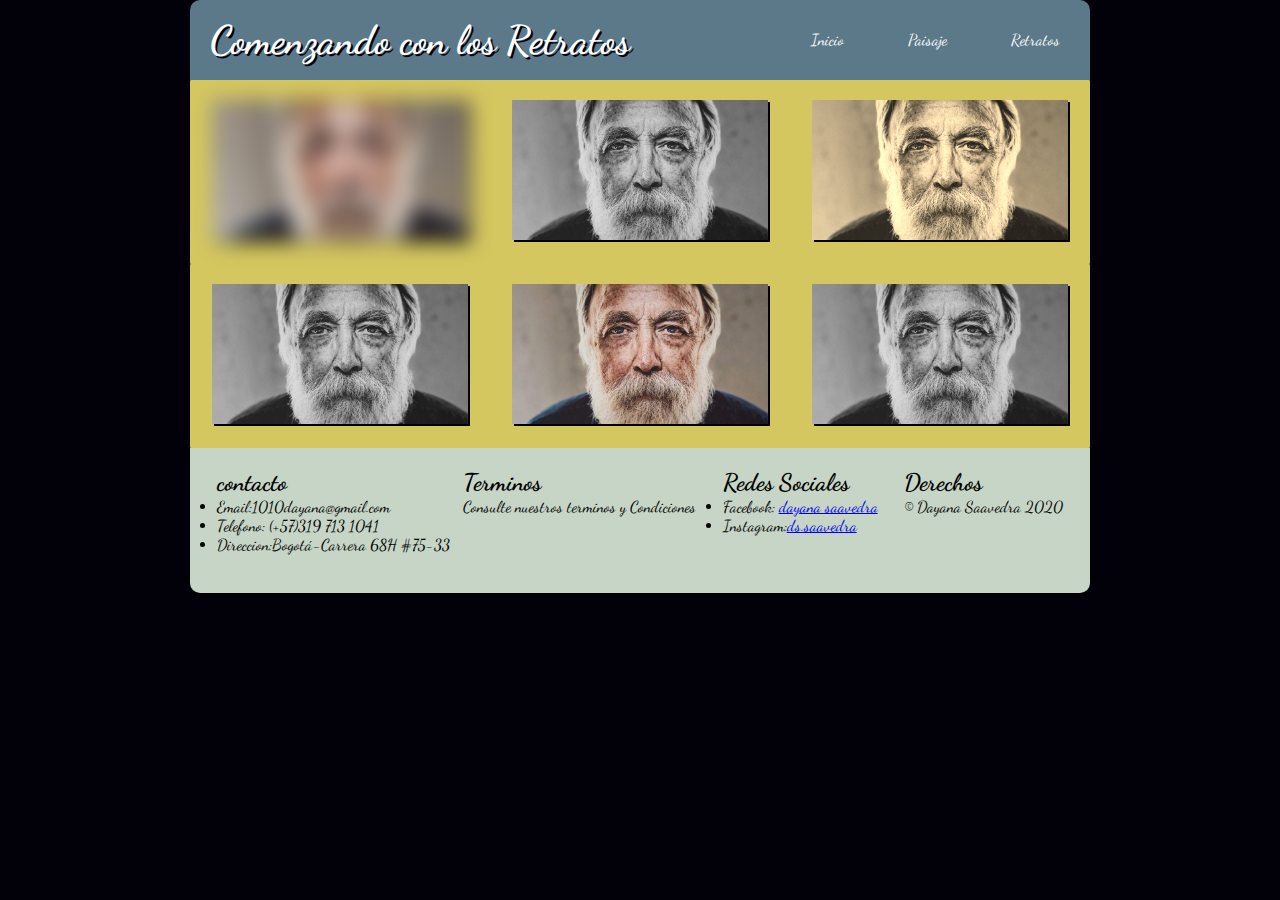
<file: retratos.html>
<!DOCTYPE html>
<html lang="en" dir="ltr">
  <head>
    <meta charset="utf-8">
    <meta name="author" content="Dayana Saavedra">
    <meta name="viewport" content="width=device-width, initial-scale=1.0">
    <title>Comenzando con la Fotografía</title>
    <link rel="stylesheet" href="retratos/estilos.css">
    <link href="https://fonts.googleapis.com/css?family=Dancing+Script&display=swap" rel="stylesheet">
  </head>
  <body>
    <section id="contenedor">
      <div class="contenido">
        <header>
        <div class="titulo">
          <h1>Comenzando con los Retratos</h1>
        </div>
        <nav>
          <a target="_blank"href="index.html">Inicio</a>
          <a href="paisajes.html">Paisaje</a>
          <a target="_blank"href="retratos.html">Retratos</a>
        </nav>
      </header>
      <div class="contenedor1">
        <div id="imagen1">
          <img src="imagenes1/retrato.jpg" >
        </div>
        <div id="imagen2">
          <img src="imagenes1/retrato.jpg">
        </div>
        <div id="imagen3">
          <img src="imagenes1/retrato.jpg" >
        </div>
      </div>
    <div class="contenedor2">
      <div id="imagen4">
        <img src="imagenes1/retrato.jpg">
      </div>
      <div id="imagen5">
        <img src="imagenes1/retrato.jpg" >
      </div>
      <div id="imagen6">
        <img src="imagenes1/retrato.jpg">
      </div>
    </div>
<footer>
        <article id="columna1">
          <h2>contacto</h2>
     <ul>
       <li>Email:1010dayana@gmail.com</li>
       <li>Telefono: (+57)319 713 1041</li>
       <li>Direccion:Bogotá-Carrera 68H #75-33</li>
     </ul>
     <br>
        </article>
        <article id="columna2">
          <h2>Terminos</h2>
  <p>Consulte nuestros terminos y Condiciones</p>
        </article>
        <br>
        <article id="columna3">
          <h2>Redes Sociales</h2>
      <ul>
        <li>Facebook: <a href=https://www.facebook.com/dayana.saavedra1>dayana saavedra</a></li>
        <li>Instagram:<a href=https://www.instagram.com/ds.saavedra/?hl=es-la>ds.saavedra</a></li>
            </ul>
        </article>
        <br>
        <article id="columna4">
          <h2>Derechos</h2>
      <p>&copy; Dayana Saavedra 2020</p>
        </article>
      </div>
      </footer>
    </section>
  </body>
</file>
<file: retratos/estilos.css>
*{
  border: 0;
  padding: 0;
  margin: 0;
}
body{
  background-color: #02010a;
    font-family: 'Dancing Script', cursive;
}
body {
  animation-duration: 3s;
  animation-name: slidein;
}

@keyframes slidein {
  from { margin-bottom: 150%; }
  0% { margin-top: 60%; }
  to { margin-top: -5%; }
}

#contenedor{
  max-width: 900px;
  margin-left: auto;
  margin-right: auto;
  overflow: hidden;
}
header{
  background-color: #5b7989;
  color: #ffff;
  width: 900px;
  height: auto;
  overflow: hidden;
  line-height: 80px;
  border-radius: 10px 10px 0px 0px;
}
.titulo{
  font-size: 20px;
  float: left;
}
header nav{
  float: right;
}
header nav a{
  display: inline-block;
  color: #ffff;
  text-decoration: none;
  padding: 10px 30px;
  line-height: normal;
}
h1{
  text-shadow: 2px 2px #02010a;
  padding: 0px 0px 0px 20px;
}
#contenido {
	display: flex;
}


.contenedor {
	display: flex;
	flex-direction: row;
}
.contenedor1 {
  display: flex;
  justify-content:space-around;
  background-color: #d5c75f;
  padding: 20px 0px;
  text-align: center;
  border-radius: 1px;

}
.contenedor2 {
  display: flex;
  justify-content:space-around;
  background-color: #d5c75f;
  padding: 20px 0px;
  text-align: center;
  border-radius: 1px;
}


img{
	box-shadow: 2px 2px #02010a;
	height: 140px;
  }

.contenedor > div {
	align-items: center;
	padding: 10px;
	margin: 10px;
	width: 50%;
}

footer{
  display: flex;
  justify-content:space-around;
  background-color: #C6d5c5;
  padding: 20px;
  border-radius: 0px 0px 10px 10px;
  }

@media screen and (max-width: 900px){
  header, h1, header nav{
    width: 100%;
    text-align: center;
    line-height: 50px;
  }
    .contenedor2{
  display: block;
  padding: 0px;

    }
    .contenedor1{
  display: block;
padding: 10px 0px 0px 0px;

    }
    footer{
      display: block;
        width: 100%
    }
}
#imagen1 img{
  -webkit-filter: blur(10px); /* Chrome, Safari, Opera */
  filter: blur(10px);

}

#imagen2, #imagen4, #imagen6 img{
  -webkit-filter: grayscale(100%); /* Chrome, Safari, Opera */
	filter: grayscale(100%);
}

#imagen3 img{
  -webkit-filter: sepia(90%); /* Chrome, Safari, Opera */
	filter: sepia(90%);
}
</file>
